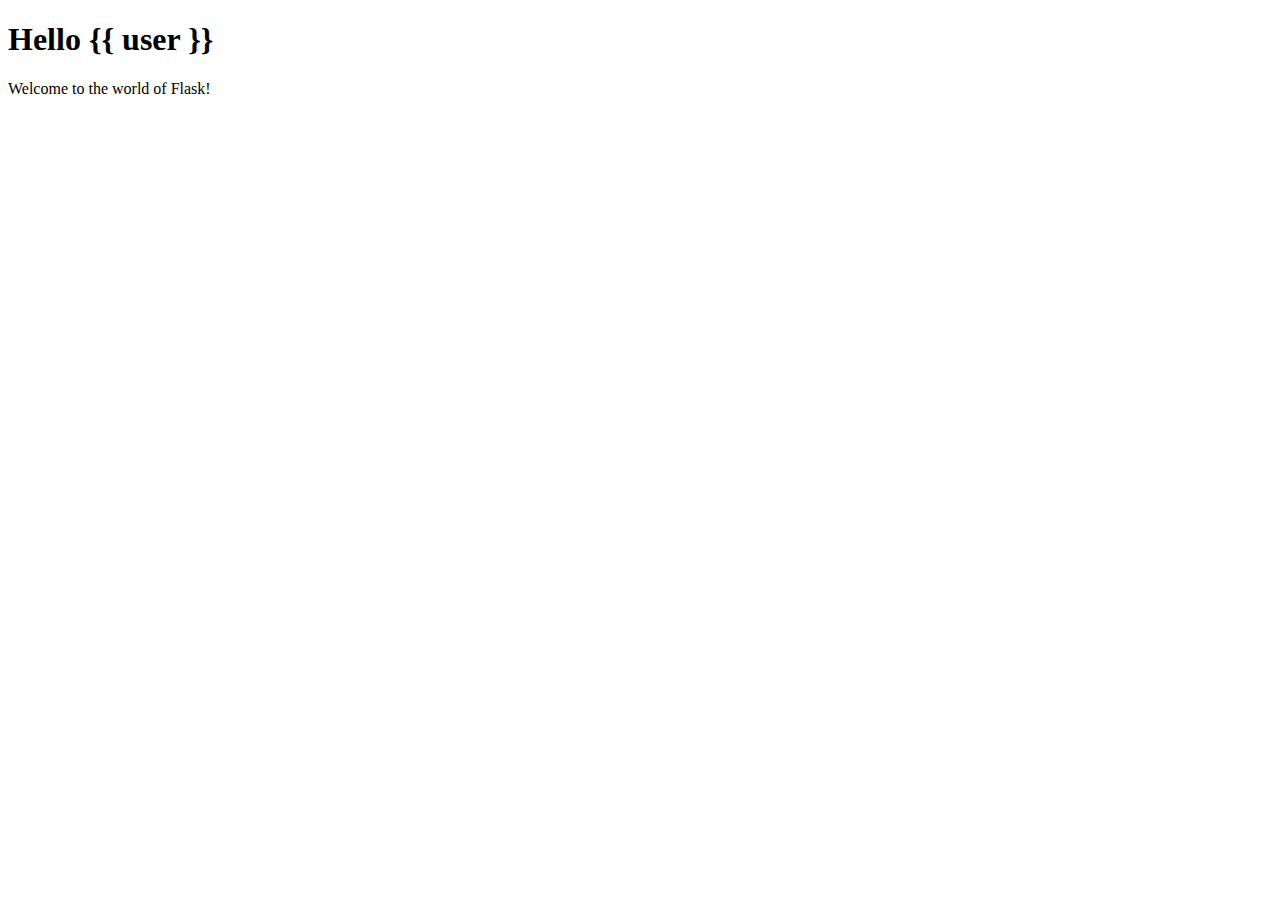
<file: my_app/templates/index.html>
<!DOCTYPE html>
<html lang="en">
<head>
    <meta charset="UTF-8">
    <title>Flask Framework Cookbook</title>
</head>
<body>
    <h1>Hello {{ user }}</h1>
    <p>Welcome to the world of Flask!</p>
</body>
</html>
</file>
